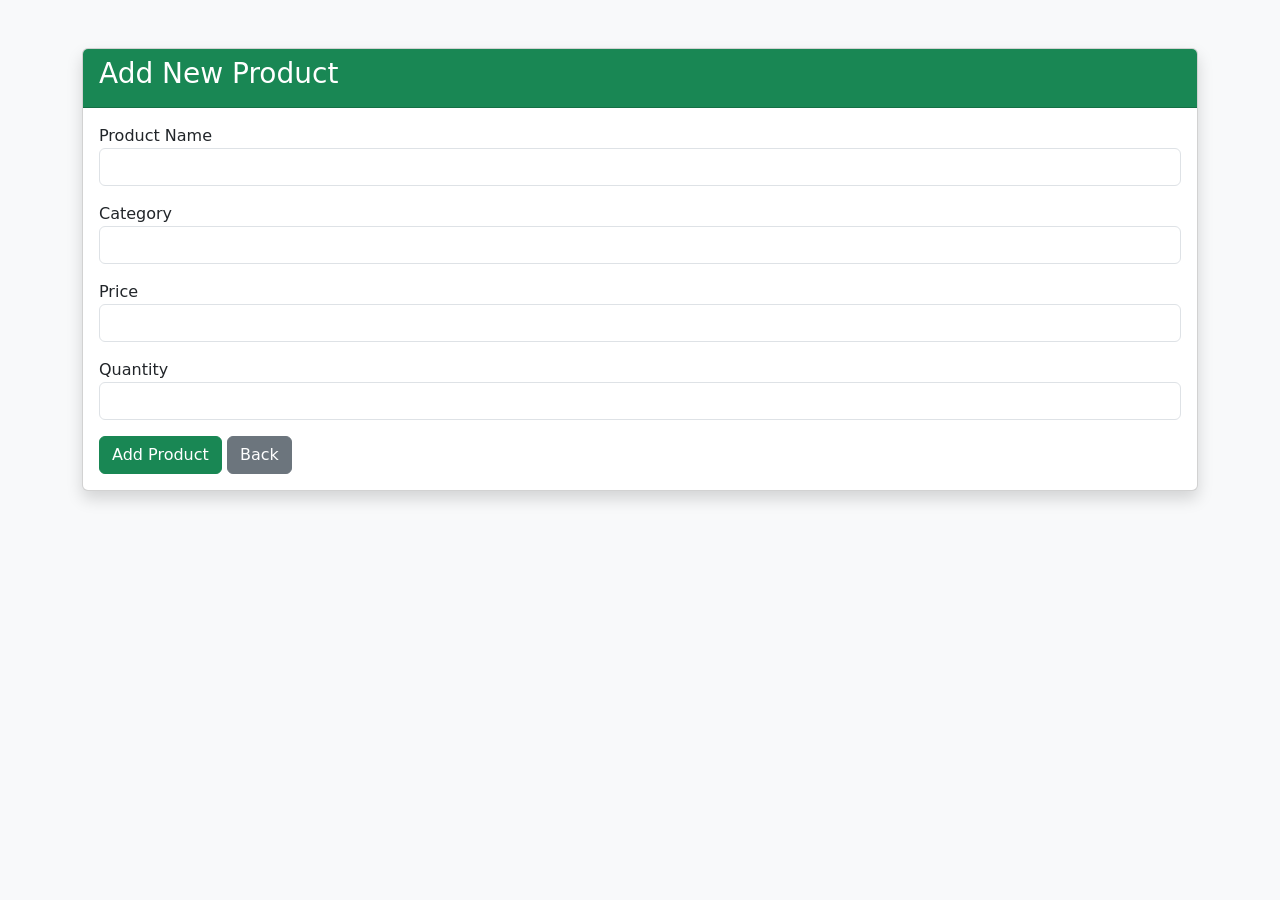
<file: templates/add_product.html>
<!DOCTYPE html>
<html>
<head>

    <title>Add Product</title>

    <link href="https://cdn.jsdelivr.net/npm/bootstrap@5.3.3/dist/css/bootstrap.min.css" rel="stylesheet">

</head>

<body class="bg-light">

<div class="container mt-5">

<div class="card shadow">

<div class="card-header bg-success text-white">
<h3>Add New Product</h3>
</div>

<div class="card-body">

<form method="POST">

<div class="mb-3">
<label>Product Name</label>
<input type="text" name="name" class="form-control" required>
</div>

<div class="mb-3">
<label>Category</label>
<input type="text" name="category" class="form-control" required>
</div>

<div class="mb-3">
<label>Price</label>
<input type="number" step="0.01" name="price" class="form-control" required>
</div>

<div class="mb-3">
<label>Quantity</label>
<input type="number" name="quantity" class="form-control" required>
</div>

<button class="btn btn-success">
Add Product
</button>

<a href="/products" class="btn btn-secondary">
Back
</a>

</form>

</div>

</div>

</div>

</body>
</html>
</file>
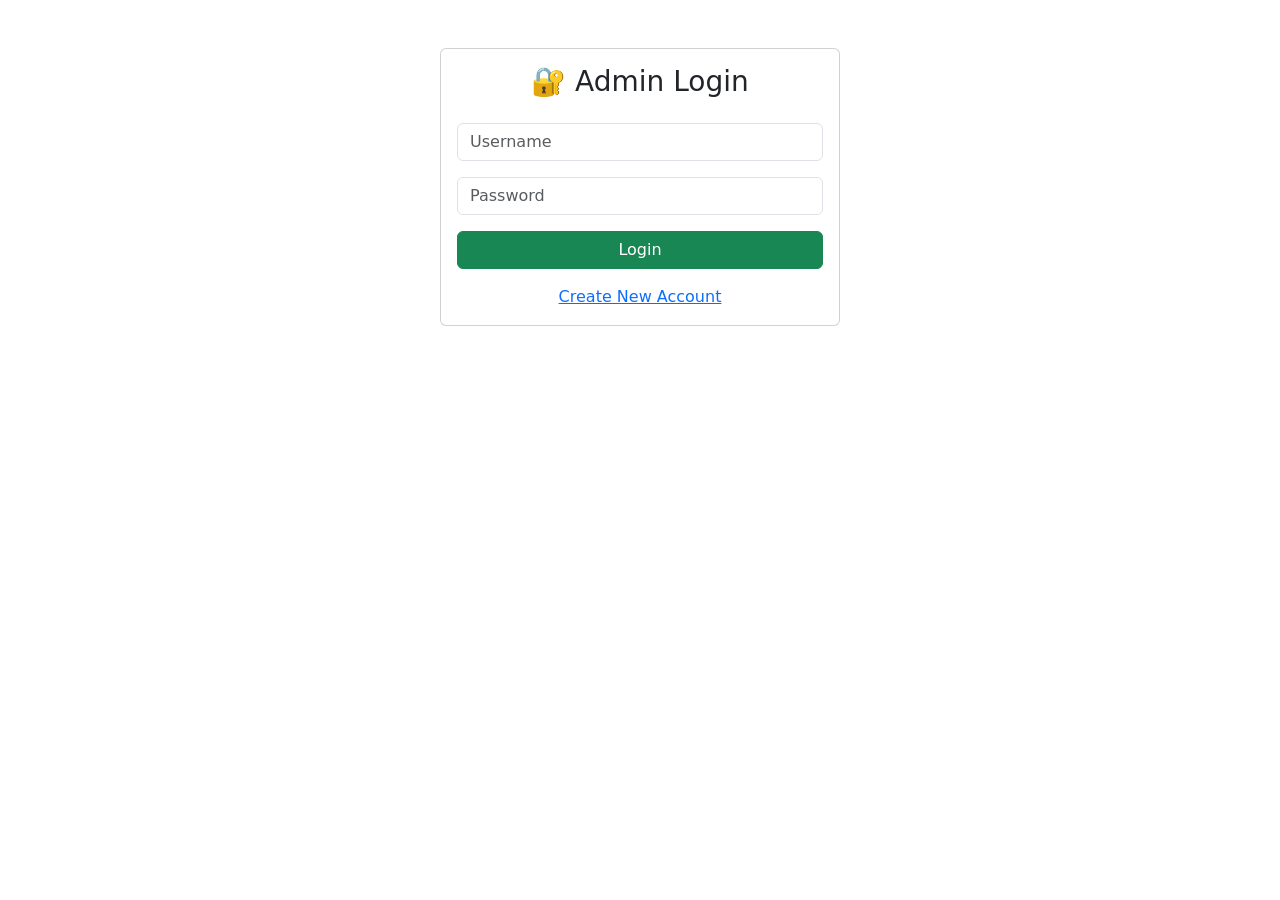
<file: templates/login.html>
<!DOCTYPE html>
<html>
<head>
    <title>Admin Login</title>

    <link href="https://cdn.jsdelivr.net/npm/bootstrap@5.3.0/dist/css/bootstrap.min.css"
          rel="stylesheet">
</head>

<body>

<div class="container mt-5">

    <div class="card mx-auto" style="max-width:400px;">

        <div class="card-body">

            <h3 class="text-center mb-4">
                🔐 Admin Login
            </h3>

            <form method="POST">

                <div class="mb-3">
                    <input type="text"
                           name="username"
                           class="form-control"
                           placeholder="Username"
                           required>
                </div>

                <div class="mb-3">
                    <input type="password"
                           name="password"
                           class="form-control"
                           placeholder="Password"
                           required>
                </div>

                <button type="submit"
                        class="btn btn-success w-100">
                    Login
                </button>

            </form>

            <div class="text-center mt-3">
                <a href="/register">
                    Create New Account
                </a>
            </div>

        </div>

    </div>

</div>

</body>
</html>
</file>
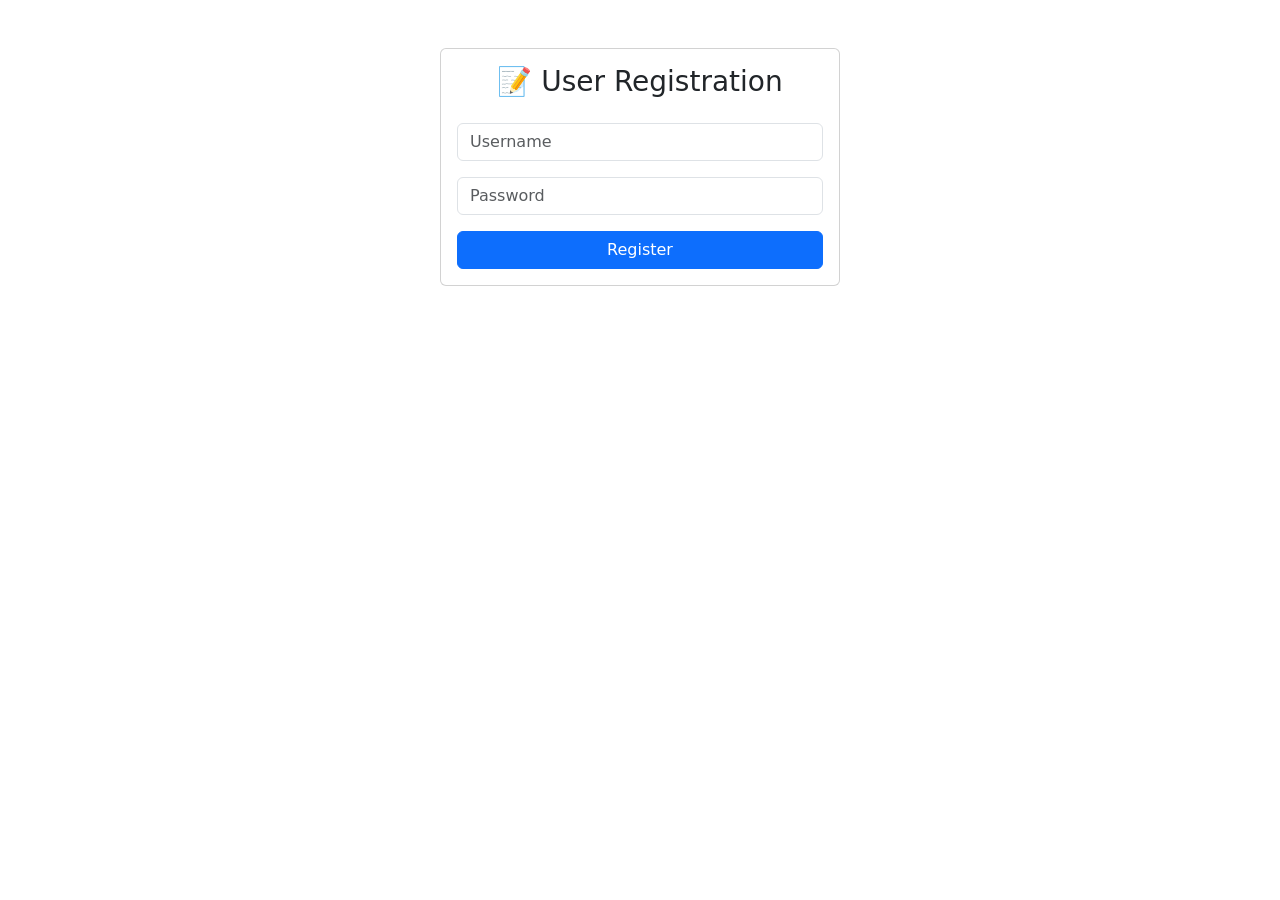
<file: templates/register.html>
<!DOCTYPE html>
<html>
<head>
    <title>Register</title>

    <link href="https://cdn.jsdelivr.net/npm/bootstrap@5.3.0/dist/css/bootstrap.min.css"
          rel="stylesheet">
</head>
<body>

<div class="container mt-5">

    <div class="card mx-auto" style="max-width:400px">

        <div class="card-body">

            <h3 class="text-center mb-4">
                📝 User Registration
            </h3>

            <form method="POST">

                <input type="text"
                       name="username"
                       class="form-control mb-3"
                       placeholder="Username"
                       required>

                <input type="password"
                       name="password"
                       class="form-control mb-3"
                       placeholder="Password"
                       required>

                <button type="submit"
                        class="btn btn-primary w-100">
                    Register
                </button>

            </form>

        </div>

    </div>

</div>

</body>
</html>
</file>
